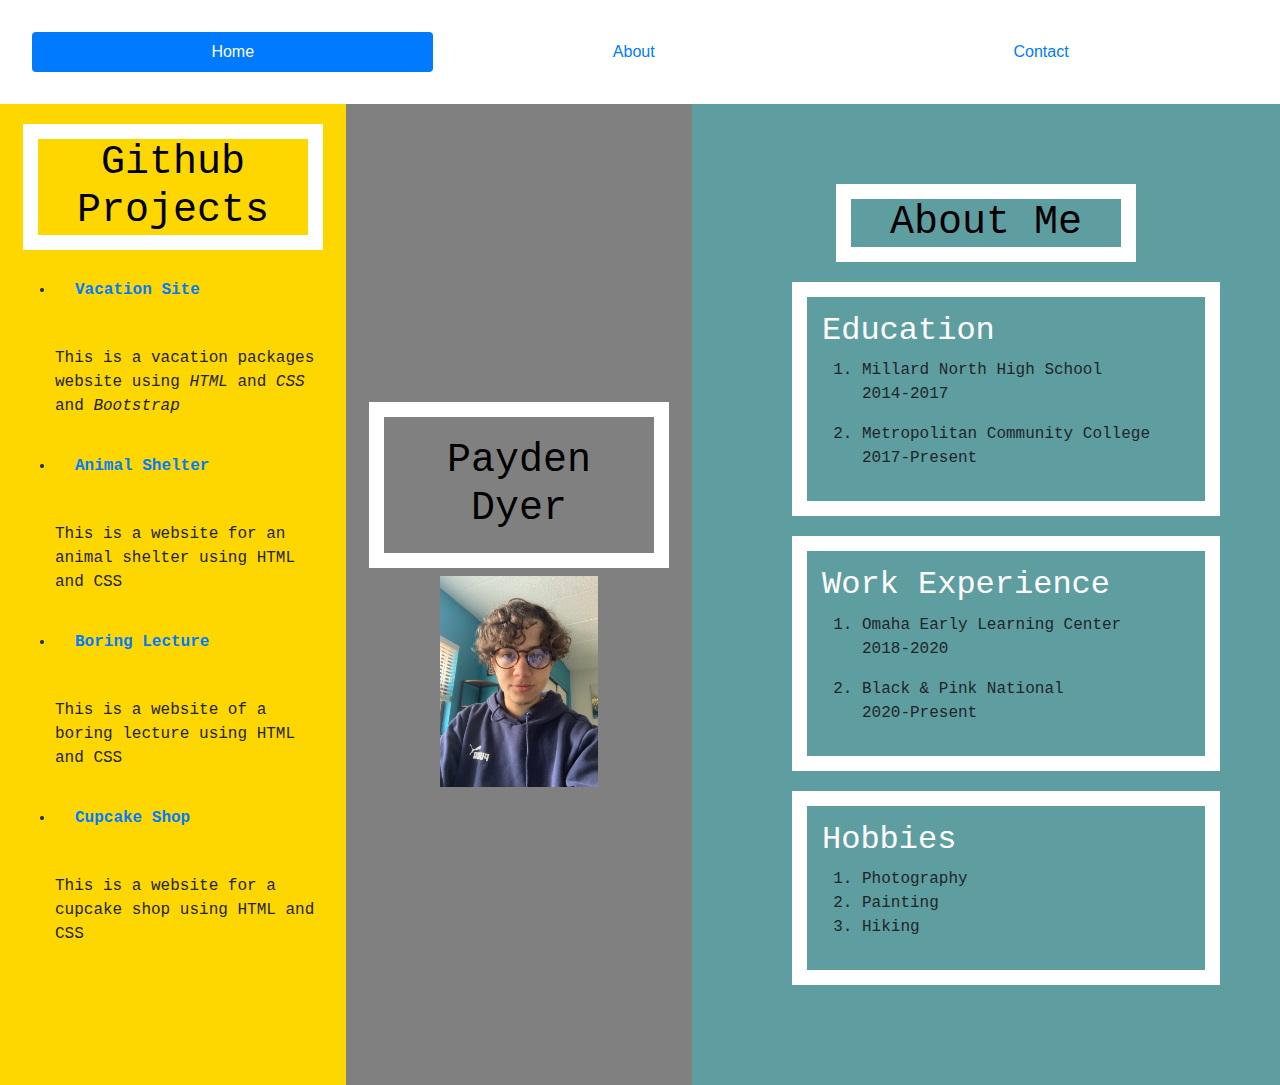
<file: index.html>
<!DOCTYPE html>
<html lang="en-US">

<head>
  <link rel="stylesheet" href="css/styles.css" type="text/css">
  <link href="css/bootstrap.css" rel="stylesheet" type="text/css">
  <title>Portfolio Landing Page</title>
</head>

<body>

  <div class="nav-container">
    <ul class="nav nav-pills nav-fill">
      <li class="nav-item"> <a class="nav-link active" href="index.html">Home</a></li>
      <li class="nav-item"> <a class="nav-link" href="#about">About</a></li>
      <li class="nav-item"> <a class="nav-link" href="#">Contact</a></li>
    </ul>
  </div>
  <div class="container-fluid">
    <div class="row">

      <div class="links col">
        <h1> Github Projects</h1>
        <ul>
          <strong>
            <li class="links"> <a href="https://github.com/paydendyer/vacation-site">Vacation Site</a></li>
          </strong><br>
          <p> This is a vacation packages website using <em>HTML</em> and <em>CSS</em> and <em>Bootstrap</em></p>
          <strong>
            <li class="links"> <a href="https://github.com/paydendyer/Animal-Shelter">Animal Shelter</a></li>
          </strong><br>
          <p> This is a website for an animal shelter using HTML and CSS</p>
          <strong>
            <li class="links"> <a href="https://github.com/paydendyer/boring-lecture">Boring Lecture</a></li>
          </strong><br>
          <p> This is a website of a boring lecture using HTML and CSS</p>
          <strong>
            <li class="links"> <a href="https://github.com/paydendyer/cupcake-shop-1">Cupcake Shop</a></li>
          </strong><br>
          <p> This is a website for a cupcake shop using HTML and CSS</p>
        </ul>
      </div>
      <div class="name col">
        <h1 class="name"><span style="color:black"> Payden Dyer</span></h1>
        <img src="images/self.jpg" alt="Portrait of Payden">
      </div>
      <div class="about-container">
        <h1 class="about"> About Me</h1>

        <div class="sections col">
          <h2 class="about"> Education</h2>
          <ol>
            <li> Millard North High School</li>
            <p> 2014-2017</p>
            <li> Metropolitan Community College</li>
            <p> 2017-Present</p>
          </ol>
        </div>
        <div class="sections col">
          <h2 class="about"> Work Experience</h2>
          <ol>
            <li> Omaha Early Learning Center</li>
            <p> 2018-2020</p>
            <li> Black & Pink National</li>
            <p> 2020-Present</p>
          </ol>
        </div>
        <div class="sections col">
          <h2 class="about"> Hobbies</h2>
          <ol>
            <li> Photography</li>
            <li> Painting</li>
            <li> Hiking</li>
          </ol>
        </div>
      </div>
    </div>
  </div>
</body>

</html>
</file>
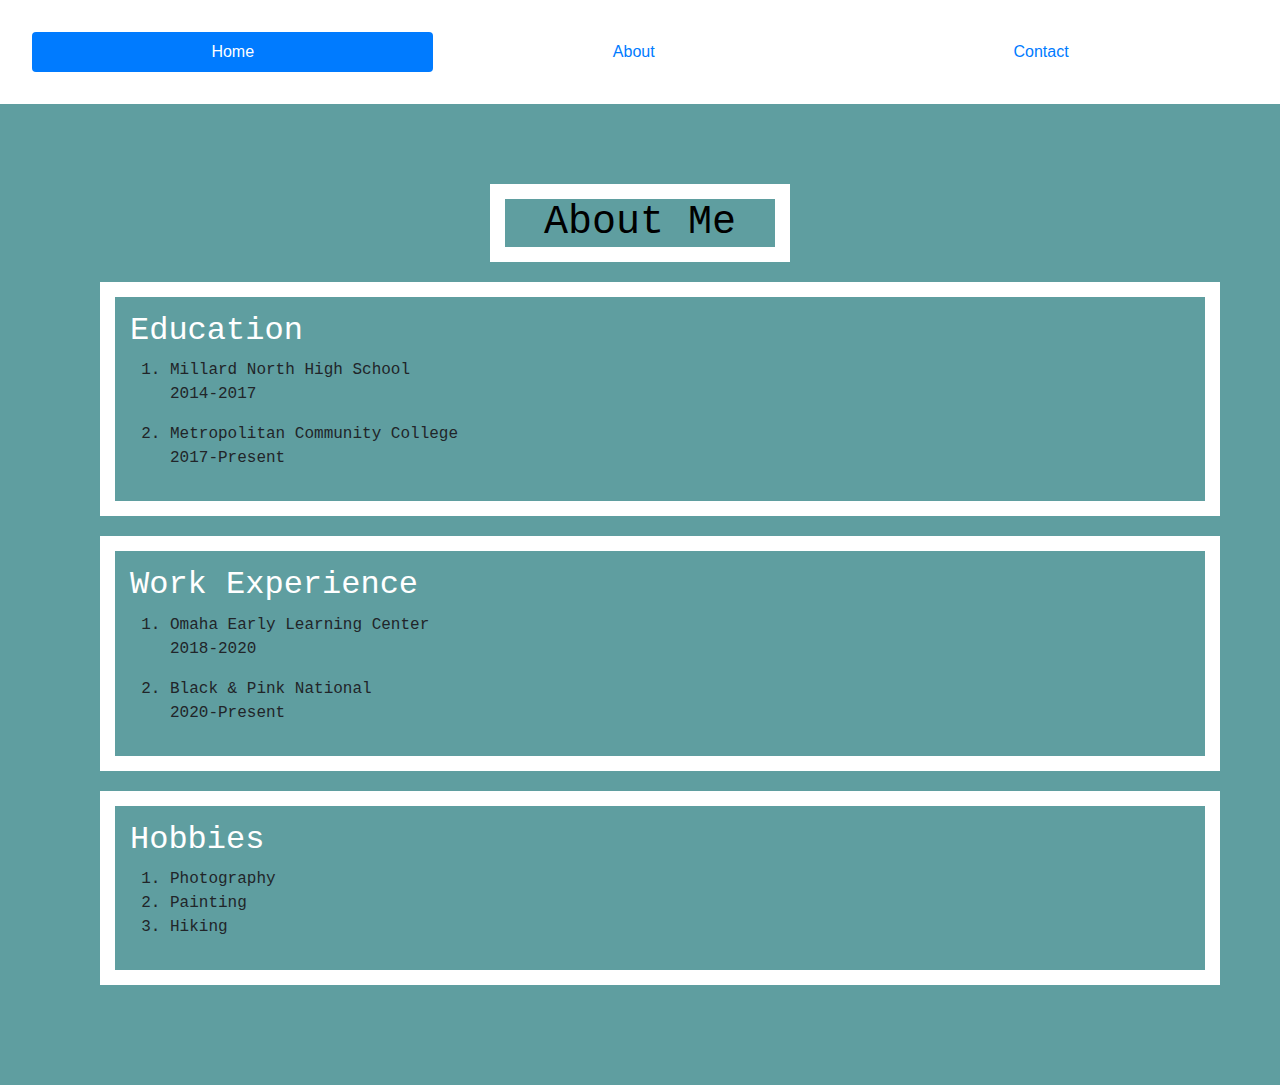
<file: about.html>
<!DOCTYPE html>
<html lang="en-US">
  <head>
    <link rel="stylesheet" href="css/styles.css" type="text/css">
    <link href="css/bootstrap.css" rel="stylesheet" type="text/css">
    <title> About Me</title>
  </head>
  <body>
      <div class="nav-container">
<ul class="nav nav-pills nav-fill">
  <li class="nav-item"> <a class="nav-link active" href="index.html">Home</a></li>
  <li class="nav-item"> <a class="nav-link" href="about.html">About</a></li>
  <li class="nav-item"> <a class="nav-link" href="#">Contact</a></li>
</ul>
</div>
 <div class="about-container">
<h1 class="about"> About Me</h1>

<div class="sections col">
<h2 class="about"> Education</h2>
<ol>
  <li> Millard North High School</li>
  <p> 2014-2017</p>
  <li> Metropolitan Community College</li>
  <p> 2017-Present</p>
</ol>
</div>
<div class="sections col">
<h2 class="about"> Work Experience</h2>
<ol>
  <li> Omaha Early Learning Center</li>
  <p> 2018-2020</p>
  <li> Black & Pink National</li>
  <p> 2020-Present</p>
</ol>
</div>
<div class="sections col">
<h2 class="about"> Hobbies</h2>
<ol>
  <li> Photography</li>
  <li> Painting</li>
  <li> Hiking</li>
</ol>
</div>
</div>
  </body>
</html>
</file>
<file: css/styles.css>
img {
  width: 50%;
  display: block;
  margin-left: auto;
  margin-right: auto;
}
body {
  margin: 0;
  padding: 0;
  font-family: 'Courier New', Courier, monospace;
}
.nav-container {
  padding: 2em;
}
.about-container {
  background-color: cadetblue;
  font-family: 'Courier New', Courier, monospace;
  padding: 5em;
  margin: auto;
}
h1 {
  color: black;
  border: 15px solid white;
  text-align: center;
  width: 300px;
  margin: 0 auto;
  text-align: center;
}
h2.about {
  color: white;
}
.sections {
  padding: 15px;
  width: 300px;
  margin: 20px;
  border: 15px solid white;
}
.name {
  padding: 20px;
  align-content: center;
  background-color: gray;
  font-family: 'Courier New', Courier, monospace;
}
.links {
  background-color: gold;
  padding: 20px;
  font-family: 'Courier New', Courier, monospace;
  float: none;
}
</file>
